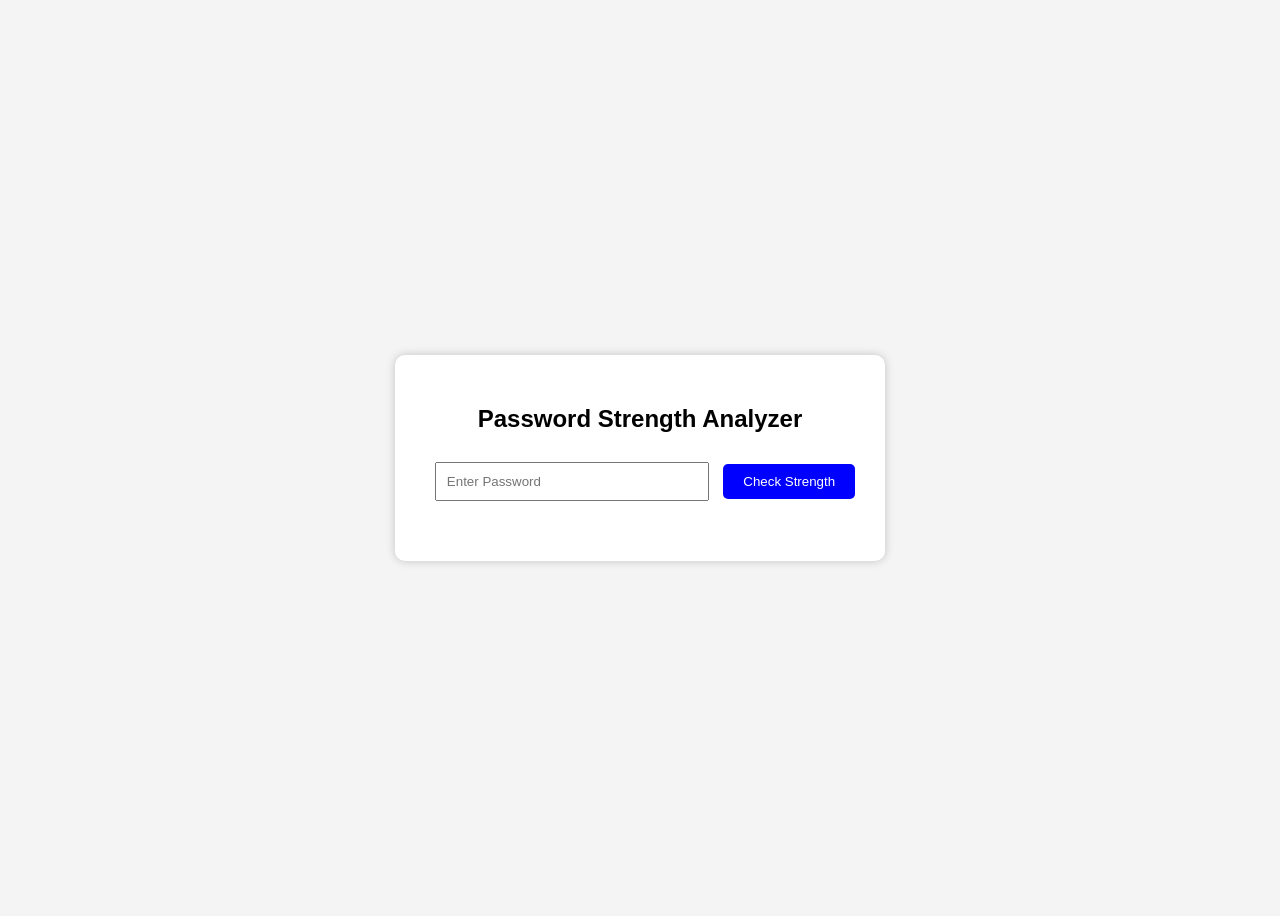
<file: index.html>
<!DOCTYPE html>
<html>
<head>
    <title>Password Strength Analyzer</title>
    <link rel="stylesheet" href="style.css">
</head>
<body>

<div class="container">
    <h2>Password Strength Analyzer</h2>

    <input type="password" id="password" placeholder="Enter Password">

    <button onclick="checkPassword()">Check Strength</button>

    <p id="result"></p>
</div>

<script src="script.js"></script>

</body>
</html>
</file>
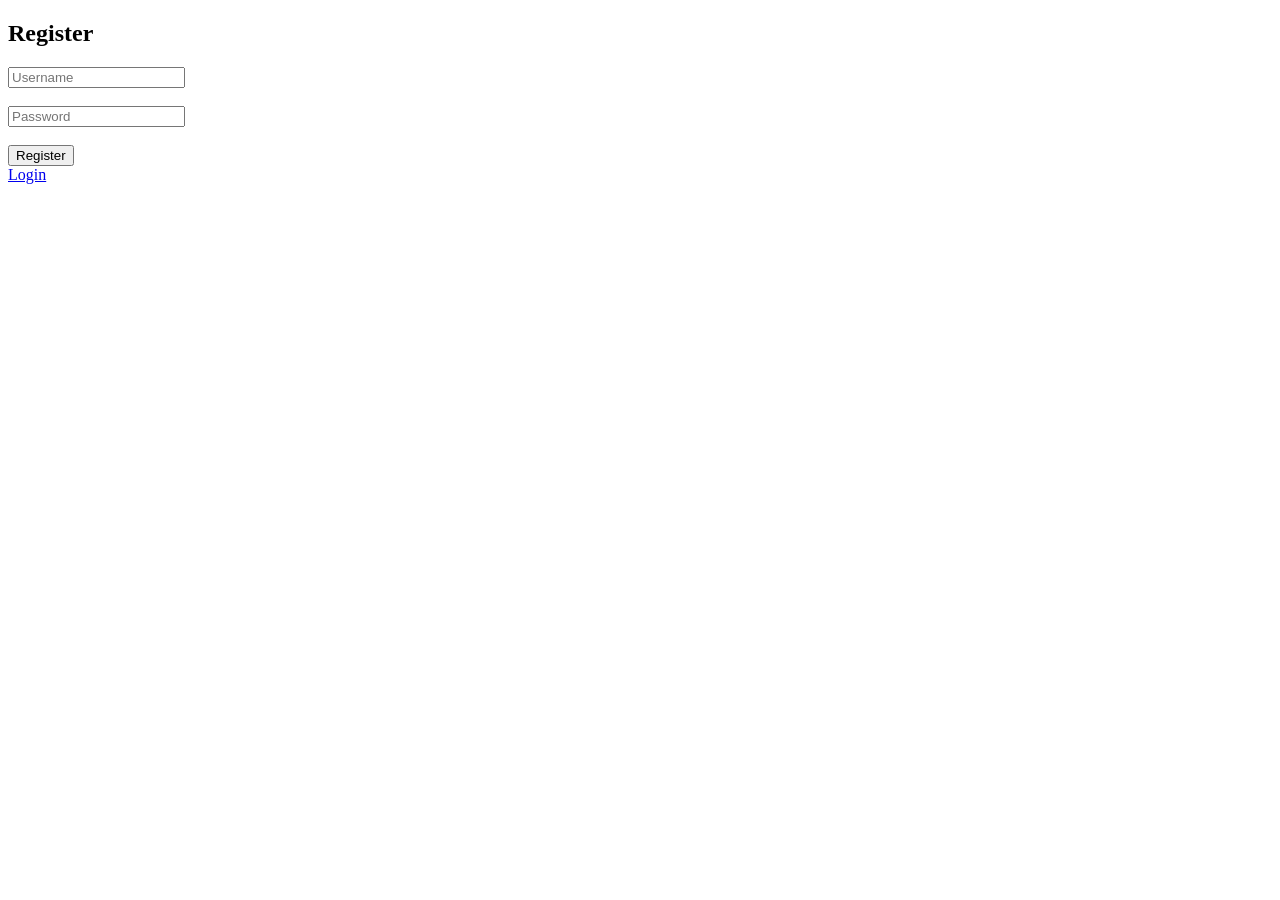
<file: templates/register.html>
<!DOCTYPE html>
<html>
<head>
<title>Register</title>
</head>
<body>

<h2>Register</h2>

<form method="POST">
<input type="text" name="username" placeholder="Username" required><br><br>

<input type="password" name="password" placeholder="Password" required><br><br>

<button type="submit">Register</button>
</form>

<a href="/login">Login</a>

</body>
</html>
</file>
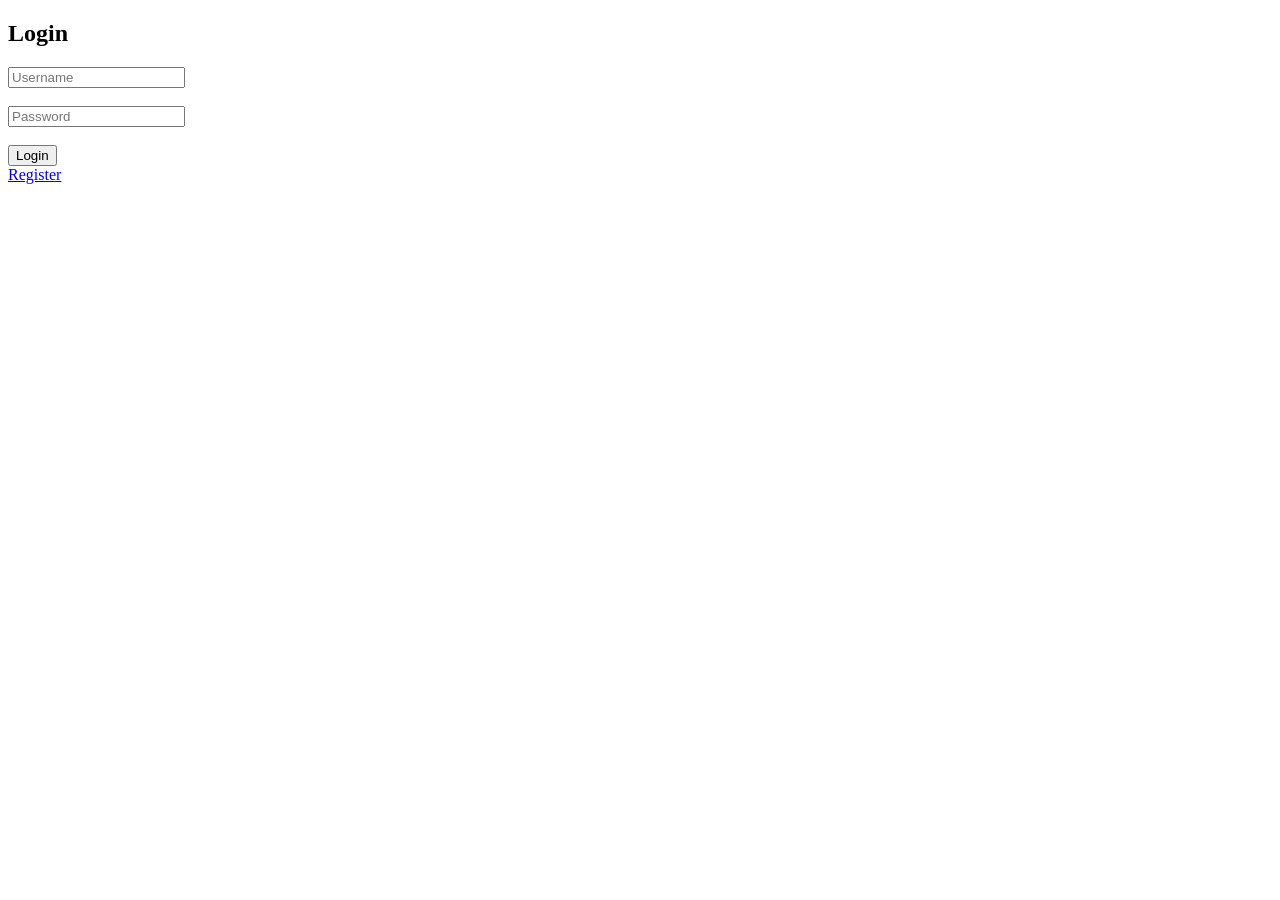
<file: templates/templates/login.html>
<!DOCTYPE html>
<html>
<head>
<title>Login</title>
</head>
<body>

<h2>Login</h2>

<form method="POST">
<input type="text" name="username" placeholder="Username" required><br><br>

<input type="password" name="password" placeholder="Password" required><br><br>

<button type="submit">Login</button>
</form>

<a href="/register">Register</a>

</body>
</html>
</file>
<file: style.css>
body{
    font-family: Arial, sans-serif;
    background:#f4f4f4;
    display:flex;
    justify-content:center;
    align-items:center;
    height:100vh;
}

.container{
    background:white;
    padding:30px;
    border-radius:10px;
    box-shadow:0 0 10px rgba(0,0,0,0.2);
    text-align:center;
}

input{
    width:250px;
    padding:10px;
    margin:10px;
}

button{
    padding:10px 20px;
    background:blue;
    color:white;
    border:none;
    border-radius:5px;
    cursor:pointer;
}

#result{
    margin-top:15px;
    font-size:20px;
    font-weight:bold;
}
</file>
